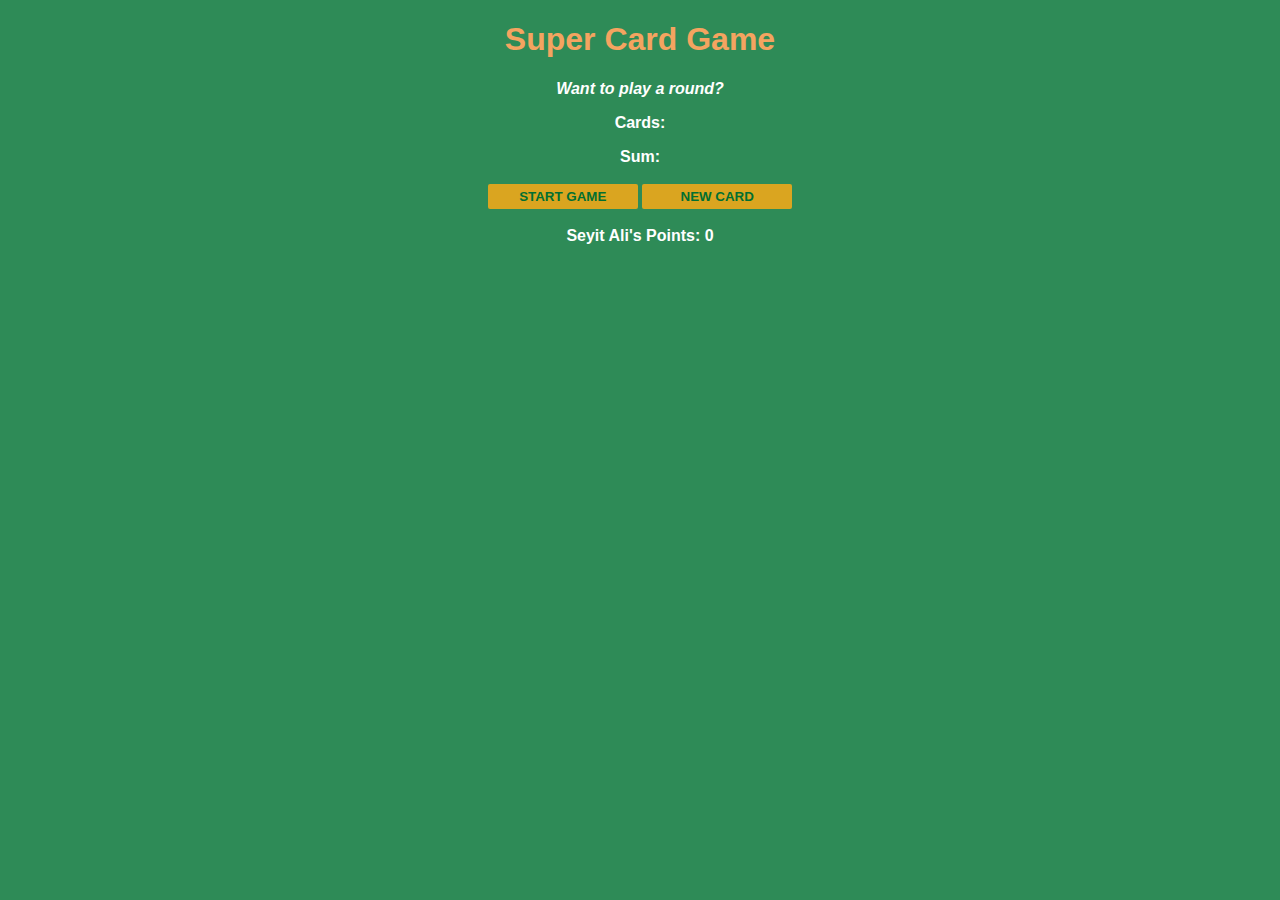
<file: CardGame/index.html>
<!DOCTYPE html>
<html lang="en">
<head>
    <meta charset="UTF-8">
    <meta http-equiv="X-UA-Compatible" content="IE=edge">
    <meta name="viewport" content="width=device-width, initial-scale=1.0">
    <link rel="stylesheet" href="index.css">
    <title>The Super Card Game</title>
</head>
<body>
    <h1>Super Card Game</h1>
    <p id="message-el">Want to play a round?</p>
    <p id="cards-el">Cards:</p>
    <p id="sum-el">Sum:</p>

    <button id="start-btn" onclick="startGame()">START GAME</button>
    <button id="new-card" onclick="newCard()">NEW CARD</button>
    <p id="player-el"></p>






    <script src="index.js"></script>
</body>
</html>
</file>
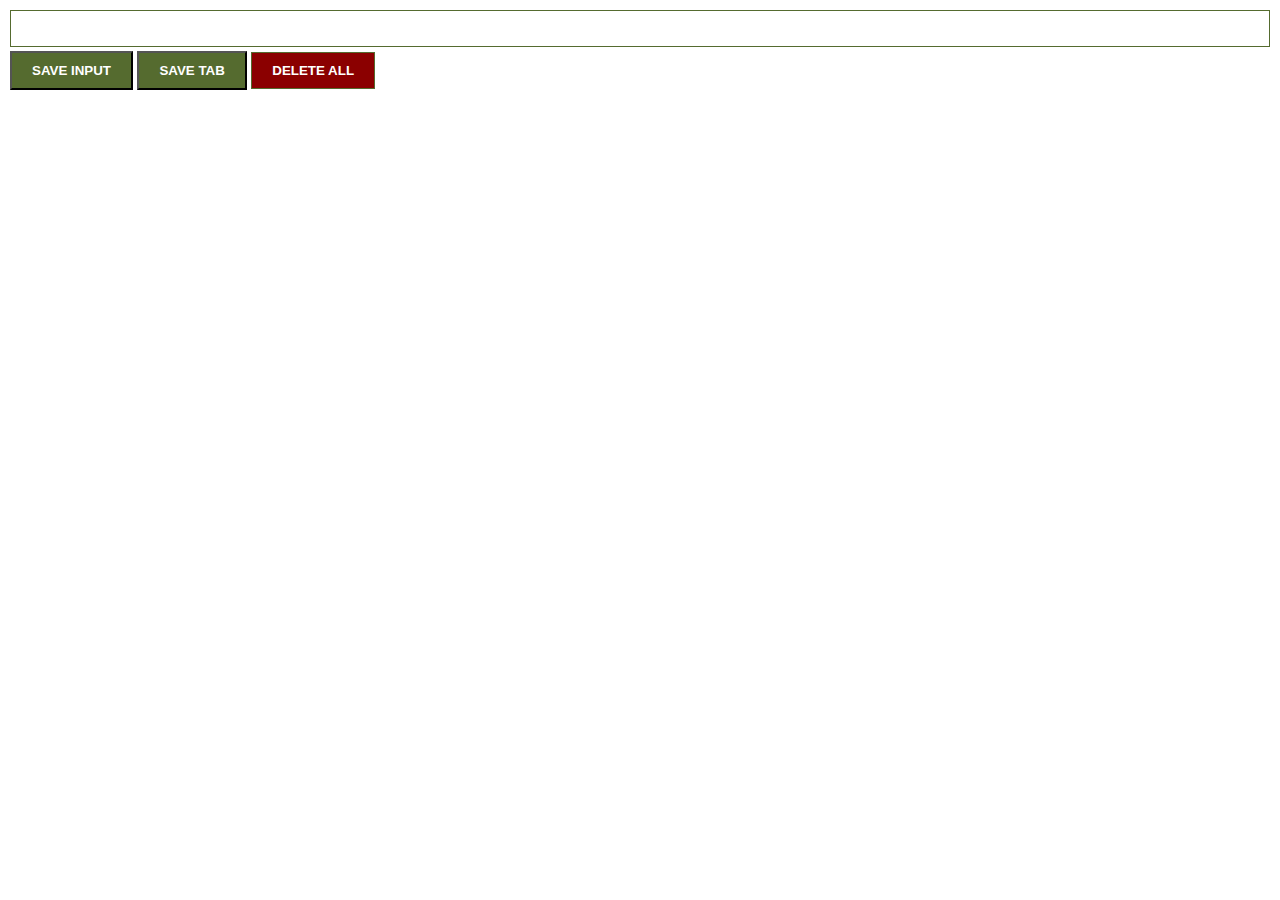
<file: ChromeExtension/index.html>
<!DOCTYPE html>
<html lang="en">
<head>
    <meta charset="UTF-8">
    <meta http-equiv="X-UA-Compatible" content="IE=edge">
    <meta name="viewport" content="width=device-width, initial-scale=1.0">
    <link rel="stylesheet" href="style.css">
    <title>Document</title>
</head>
<body>
    <input type="text" id="input-el">
    <button id="input-btn">SAVE INPUT</button>
    <button id="tab-btn">SAVE TAB</button>
    <button id="delete-btn">DELETE ALL</button>
    <ul id="ul-el"></ul>




    <script src="index.js"></script>
</body>
</html>
</file>
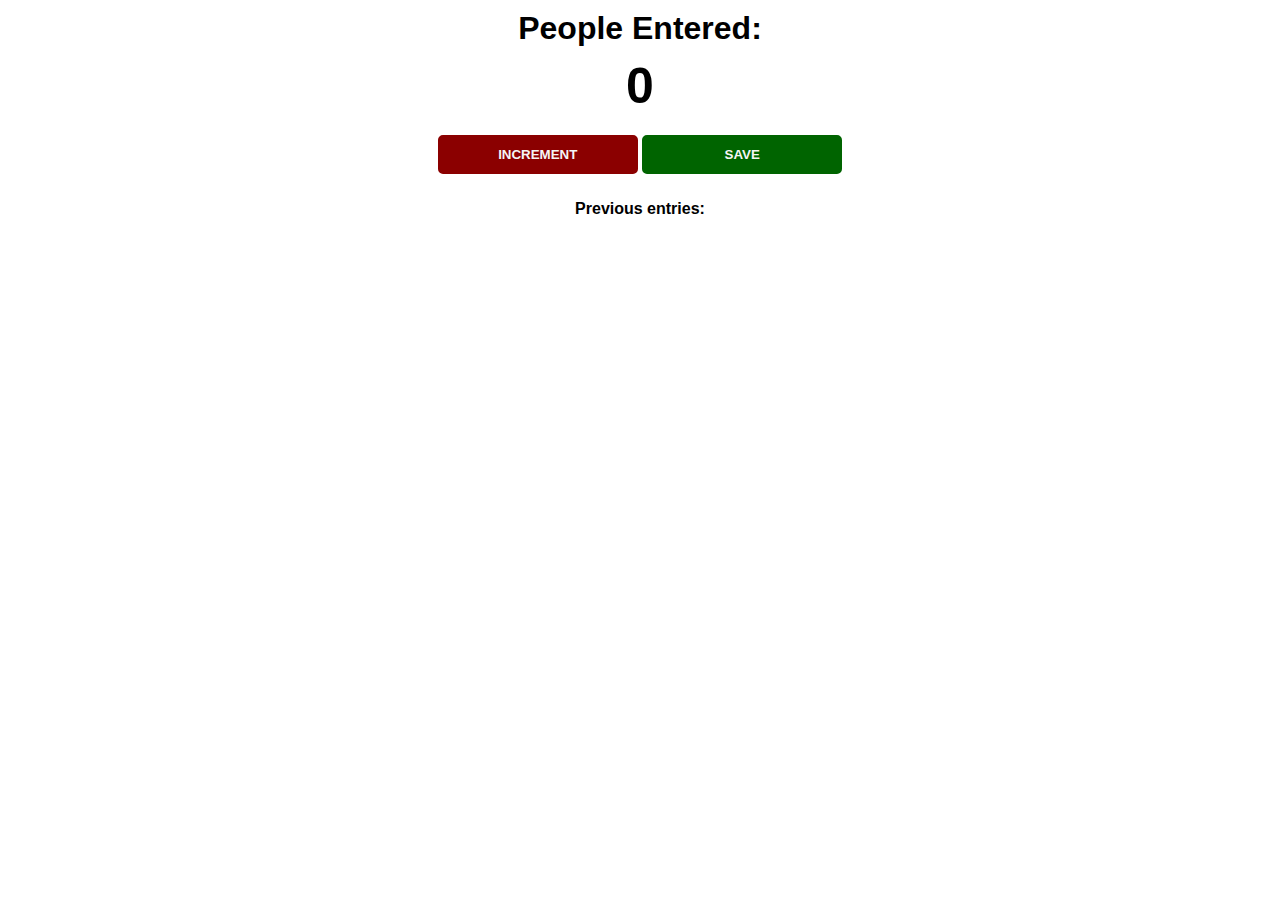
<file: PassengerCounter/index.html>
<!DOCTYPE html>
<html lang="en">
<link>
    <meta charset="UTF-8">
    <meta http-equiv="X-UA-Compatible" content="IE=edge">
    <meta name="viewport" content="width=device-width, initial-scale=1.0">
    <title>Document</title>
    <link rel="stylesheet" href="index.css">
</head>
<body>
    <h1>People Entered:</h1>
    <h2 id="count-text">0</h2>

    <button id="increment-btn" onclick="increment()">INCREMENT</button>
    <button id="save-btn" onclick="save()">SAVE</button>

    <p id="save-el">Previous entries: </p>
</body>
<script src="index.js"></script>
</html>
</file>
<file: CardGame/index.css>
body{
    font-family: 'Trebuchet MS', 'Lucida Sans Unicode', 'Lucida Grande', 'Lucida Sans', Arial, sans-serif;
    background-color: seagreen;
    background-size: cover;
    text-align: center;
    color: white;
    font-weight: bold;
}

h1{
    color: sandybrown;
    text-align: center;
}

#message-el{
    font-style: italic;
}

button{
    background: goldenrod;
    width: 150px;
    color: #016f32;
    padding-top: 5px;
    padding-bottom: 5px;
    font-weight: bold;
    border: none;
    border-radius: 2px;
    margin-bottom: 2px;
    margin-top: 2px;
}

button:hover{
    border: 2px solid goldenrod;
    color: goldenrod;
    background: none;
    cursor: pointer;
}
</file>
<file: ChromeExtension/style.css>
body{
    margin: 0;
    padding: 10px;
    font-family: Arial, Helvetica, sans-serif;
    min-width: 400px;
}

input{
    width: 100%;
    padding: 10px;
    box-sizing: border-box;
    border: 1px solid darkolivegreen;
    margin-bottom: 4px;
}

button{
    background: darkolivegreen;
    color: white;
    padding: 10px 20px;
    font-weight: bold;
}

button:hover{
    cursor: pointer;
    background: whitesmoke;
    color: darkolivegreen;
}

#delete-btn{
    border: 1px solid darkolivegreen;
    background: darkred;
    color: white;
}

#delete-btn:hover{
    border: 1px solid darkred;
    background: whitesmoke;
    color: darkred;
}

ul{
    list-style: none;
    padding-left: 0px;
    margin-top: 10px; 
}

li{
    margin-top: 5px;
}

li a{
    color: darkolivegreen;
}
</file>
<file: PassengerCounter/index.css>
body{
    background-color: white;
    background-size: cover;
    font-family: -apple-system, BlinkMacSystemFont, 'Segoe UI', Roboto, Oxygen, Ubuntu, Cantarell, 'Open Sans', 'Helvetica Neue', sans-serif;
    font-weight: bold;
    text-align: center;
}

h1{
    margin-top: 10px;
    margin-bottom: 10px;
}

h2{
    font-size: 50px;
    margin-top: 0px;
    margin-bottom: 20px; ;
}

button{
    border: none;
    padding-top: 10px;
    padding-bottom: 10px;
    color: whitesmoke;
    font-weight: bold;
    width: 200px;
    border-radius: 5px;
    margin-bottom: 10px;
    cursor: pointer;
}

#increment-btn{
    border: 2px solid darkred;
    background: darkred;
}

#increment-btn:hover{
    background: none;
    color: darkred;
}

#save-btn{
    background: darkgreen;
    border: 2px solid  darkgreen;
}

#save-btn:hover{
    background: none;
    color: darkgreen;
}
</file>
